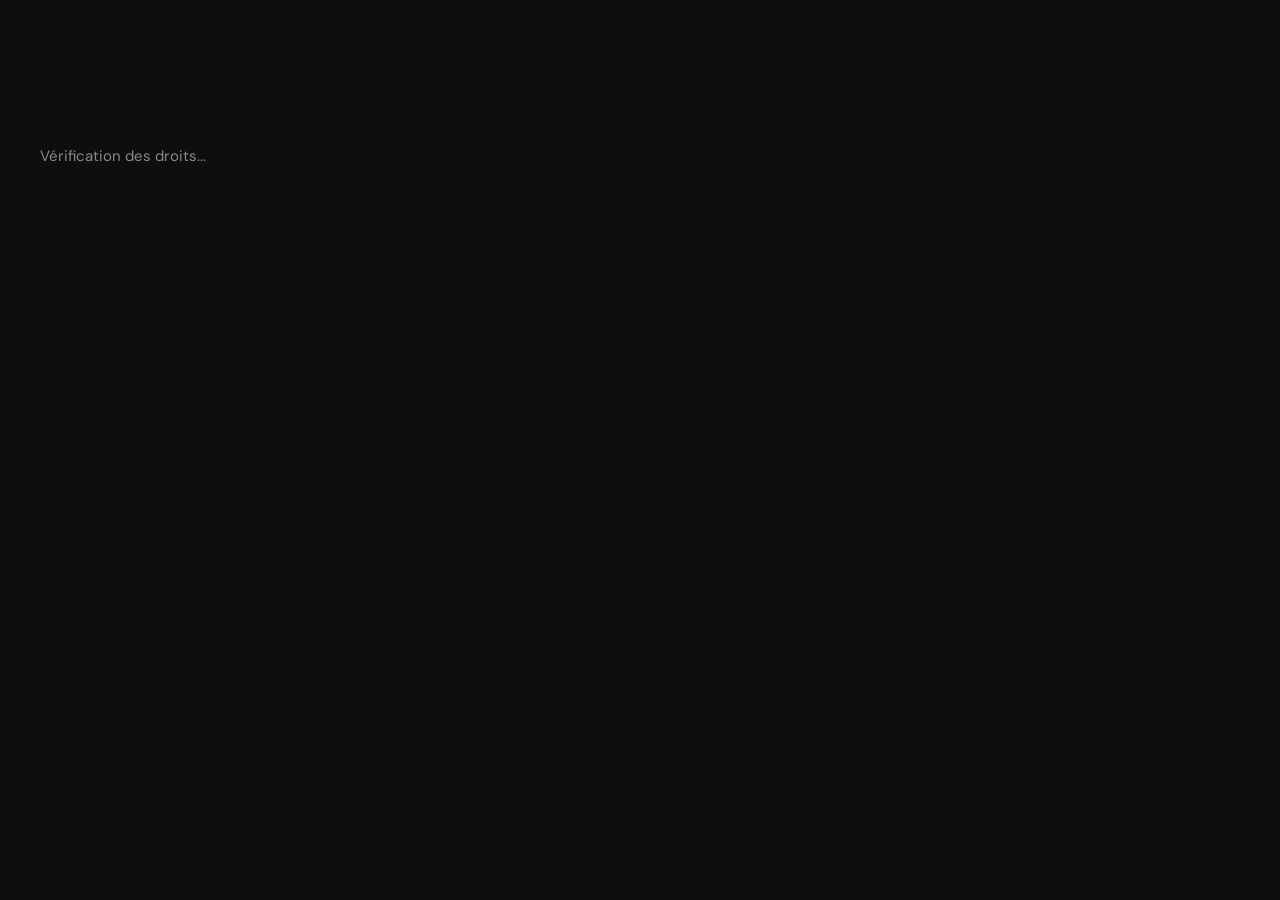
<file: pages/admin.html>
<!DOCTYPE html>
<html lang="fr">
<head>
  <meta charset="UTF-8">
  <meta name="viewport" content="width=device-width, initial-scale=1.0">
  <title>Admin — Nouvelor</title>
  <link rel="stylesheet" href="../css/style.css">
  <style>
    .admin-stats { display: grid; grid-template-columns: repeat(4, 1fr); gap: 20px; margin-bottom: 40px; }
    .stat-card {
      background: var(--dark2);
      border: 1px solid var(--dark4);
      border-radius: var(--radius-lg);
      padding: 24px;
    }
    .stat-num {
      font-family: var(--font-display);
      font-size: 42px;
      font-weight: 600;
      color: var(--gold);
    }
    .stat-label { font-size: 12px; color: var(--muted); margin-top: 4px; text-transform: uppercase; letter-spacing: 1px; }
    .admin-table { width: 100%; border-collapse: collapse; }
    .admin-table th {
      text-align: left;
      font-size: 11px;
      font-weight: 500;
      letter-spacing: 1px;
      text-transform: uppercase;
      color: var(--muted);
      padding: 12px 16px;
      border-bottom: 1px solid var(--dark4);
    }
    .admin-table td {
      padding: 14px 16px;
      font-size: 13px;
      border-bottom: 1px solid rgba(255,255,255,0.04);
      vertical-align: middle;
    }
    .admin-table tr:hover td { background: rgba(255,255,255,0.02); }
    @media (max-width: 768px) { .admin-stats { grid-template-columns: repeat(2, 1fr); } }
  </style>
</head>
<body>
  <div id="navbar-container"></div>
  <div class="page">
    <div class="container section" id="admin-container">
      <div style="color:var(--muted)">Vérification des droits...</div>
    </div>
  </div>
  <div id="footer-container"></div>

  <script type="module">
    import { renderNavbar, renderFooter, formatPrice, formatDate, initAuth, showToast } from '../js/main.js'
    import { supabase } from '../js/supabase.js'

    document.getElementById('navbar-container').innerHTML = renderNavbar()
    document.getElementById('footer-container').innerHTML = renderFooter()
    const { user, profile } = await initAuth()

    if (!user || !profile?.is_admin) {
      document.getElementById('admin-container').innerHTML = `
        <div class="empty-state">
          <div class="empty-state-icon">🚫</div>
          <div class="empty-state-title">Accès refusé</div>
          <p>Vous n'avez pas les droits administrateur.</p>
          <a href="/index.html" class="btn btn-gold">Retour à l'accueil</a>
        </div>`
      return
    }

    const [
      { count: totalListings },
      { count: totalUsers },
      { count: totalBookings },
      { count: pendingListings },
      { data: recentListings },
      { data: recentUsers }
    ] = await Promise.all([
      supabase.from('listings').select('*', { count: 'exact', head: true }),
      supabase.from('users').select('*', { count: 'exact', head: true }),
      supabase.from('bookings').select('*', { count: 'exact', head: true }),
      supabase.from('listings').select('*', { count: 'exact', head: true }).eq('statut', 'actif'),
      supabase.from('listings').select('*, categories(nom), users!owner_id(nom)').order('cree_le', { ascending: false }).limit(20),
      supabase.from('users').select('*').order('cree_le', { ascending: false }).limit(20)
    ])

    document.getElementById('admin-container').innerHTML = `
      <div style="display:flex;align-items:center;justify-content:space-between;margin-bottom:36px">
        <div>
          <div style="font-family:var(--font-display);font-size:40px;font-weight:300">Dashboard Admin</div>
          <div style="font-size:13px;color:var(--muted)">Bienvenue, ${profile.nom}</div>
        </div>
        <span class="badge badge-active">Administrateur</span>
      </div>

      <div class="admin-stats">
        <div class="stat-card">
          <div class="stat-num">${totalListings || 0}</div>
          <div class="stat-label">Annonces totales</div>
        </div>
        <div class="stat-card">
          <div class="stat-num">${pendingListings || 0}</div>
          <div class="stat-label">Annonces actives</div>
        </div>
        <div class="stat-card">
          <div class="stat-num">${totalUsers || 0}</div>
          <div class="stat-label">Utilisateurs</div>
        </div>
        <div class="stat-card">
          <div class="stat-num">${totalBookings || 0}</div>
          <div class="stat-label">Réservations</div>
        </div>
      </div>

      <div class="tabs">
        <button class="tab-btn active" onclick="switchTab('listings')">Annonces</button>
        <button class="tab-btn" onclick="switchTab('users')">Utilisateurs</button>
      </div>

      <!-- LISTINGS TAB -->
      <div id="tab-listings" class="tab-content active">
        <div style="overflow-x:auto">
          <table class="admin-table">
            <thead>
              <tr>
                <th>Titre</th>
                <th>Propriétaire</th>
                <th>Catégorie</th>
                <th>Wilaya</th>
                <th>Prix/jour</th>
                <th>Statut</th>
                <th>Date</th>
                <th>Actions</th>
              </tr>
            </thead>
            <tbody>
              ${recentListings?.map(l => `
                <tr>
                  <td><a href="/pages/listing.html?id=${l.id}" style="color:var(--gold)">${l.titre.substring(0, 40)}${l.titre.length > 40 ? '...' : ''}</a></td>
                  <td>${l.users?.nom || '—'}</td>
                  <td>${l.categories?.nom || '—'}</td>
                  <td>${l.wilaya}</td>
                  <td>${formatPrice(l.prix_par_jour)}</td>
                  <td><span class="badge badge-${l.statut === 'actif' ? 'active' : 'pending'}">${l.statut}</span></td>
                  <td>${formatDate(l.cree_le)}</td>
                  <td>
                    <button class="btn btn-danger btn-sm" onclick="adminDeleteListing('${l.id}')">Suppr.</button>
                    <button class="btn btn-outline btn-sm" onclick="adminToggleListing('${l.id}','${l.statut}')">
                      ${l.statut === 'actif' ? 'Désact.' : 'Activer'}
                    </button>
                  </td>
                </tr>`).join('') || '<tr><td colspan="8" style="color:var(--muted);text-align:center;padding:32px">Aucune annonce</td></tr>'}
            </tbody>
          </table>
        </div>
      </div>

      <!-- USERS TAB -->
      <div id="tab-users" class="tab-content">
        <div style="overflow-x:auto">
          <table class="admin-table">
            <thead>
              <tr>
                <th>Nom</th>
                <th>Wilaya</th>
                <th>Téléphone</th>
                <th>Note</th>
                <th>Admin</th>
                <th>Inscrit le</th>
                <th>Actions</th>
              </tr>
            </thead>
            <tbody>
              ${recentUsers?.map(u => `
                <tr>
                  <td style="font-weight:500">${u.nom}</td>
                  <td>${u.wilaya || '—'}</td>
                  <td>${u.telephone || '—'}</td>
                  <td>${u.note_moyenne > 0 ? u.note_moyenne + '/5' : '—'}</td>
                  <td>${u.is_admin ? '<span class="badge badge-approved">Admin</span>' : '—'}</td>
                  <td>${formatDate(u.cree_le)}</td>
                  <td>
                    <button class="btn btn-outline btn-sm" onclick="toggleAdmin('${u.id}',${u.is_admin})">
                      ${u.is_admin ? 'Retirer admin' : 'Rendre admin'}
                    </button>
                  </td>
                </tr>`).join('') || '<tr><td colspan="7" style="color:var(--muted);text-align:center;padding:32px">Aucun utilisateur</td></tr>'}
            </tbody>
          </table>
        </div>
      </div>
    `

    window.switchTab = function(tab) {
      document.querySelectorAll('.tab-btn').forEach(b => b.classList.remove('active'))
      document.querySelectorAll('.tab-content').forEach(c => c.classList.remove('active'))
      const idx = ['listings', 'users'].indexOf(tab)
      document.querySelectorAll('.tab-btn')[idx]?.classList.add('active')
      document.getElementById(`tab-${tab}`)?.classList.add('active')
    }

    window.adminDeleteListing = async function(id) {
      if (!confirm('Supprimer cette annonce définitivement ?')) return
      await supabase.from('listings').delete().eq('id', id)
      showToast('Annonce supprimée.', 'success')
      location.reload()
    }

    window.adminToggleListing = async function(id, status) {
      const newStatus = status === 'actif' ? 'suspendu' : 'actif'
      await supabase.from('listings').update({ statut: newStatus }).eq('id', id)
      showToast('Statut mis à jour.', 'success')
      location.reload()
    }

    window.toggleAdmin = async function(id, isAdmin) {
      if (!confirm(isAdmin ? 'Retirer les droits admin ?' : 'Donner les droits admin ?')) return
      await supabase.from('users').update({ is_admin: !isAdmin }).eq('id', id)
      showToast('Droits mis à jour.', 'success')
      location.reload()
    }
  </script>
</body>
</html>
</file>
<file: css/style.css>
@import url('https://fonts.googleapis.com/css2?family=Cormorant+Garamond:ital,wght@0,300;0,400;0,600;1,300&family=DM+Sans:wght@300;400;500&display=swap');

:root {
  --gold: #C9A84C;
  --gold-light: #E8C96A;
  --gold-dim: #8a6f2e;
  --dark: #0E0E0E;
  --dark2: #161616;
  --dark3: #1F1F1F;
  --dark4: #2A2A2A;
  --light: #F5F0E8;
  --light2: #EDE7D9;
  --muted: #888;
  --muted2: #555;
  --white: #FFFFFF;
  --danger: #C0392B;
  --success: #1a7a4a;
  --font-display: 'Cormorant Garamond', serif;
  --font-body: 'DM Sans', sans-serif;
  --radius: 4px;
  --radius-lg: 10px;
  --shadow: 0 2px 20px rgba(0,0,0,0.15);
  --shadow-lg: 0 8px 40px rgba(0,0,0,0.25);
  --transition: all 0.25s ease;
}

*, *::before, *::after { box-sizing: border-box; margin: 0; padding: 0; }

html { scroll-behavior: smooth; }

body {
  font-family: var(--font-body);
  background: var(--dark);
  color: var(--light);
  font-size: 15px;
  line-height: 1.6;
  min-height: 100vh;
}

a { color: inherit; text-decoration: none; }
img { max-width: 100%; display: block; }
button { cursor: pointer; font-family: var(--font-body); border: none; outline: none; }
input, textarea, select { font-family: var(--font-body); outline: none; }

/* ── NAVBAR ── */
.navbar {
  position: fixed;
  top: 0; left: 0; right: 0;
  z-index: 1000;
  display: flex;
  align-items: center;
  justify-content: space-between;
  padding: 0 40px;
  height: 64px;
  background: rgba(14,14,14,0.92);
  backdrop-filter: blur(12px);
  border-bottom: 1px solid rgba(201,168,76,0.15);
}

.navbar-logo {
  font-family: var(--font-display);
  font-size: 26px;
  font-weight: 600;
  letter-spacing: 2px;
  color: var(--gold);
}

.navbar-logo span {
  color: var(--light);
  font-weight: 300;
}

.navbar-nav {
  display: flex;
  align-items: center;
  gap: 32px;
  list-style: none;
}

.navbar-nav a {
  font-size: 13px;
  font-weight: 400;
  letter-spacing: 0.5px;
  color: var(--muted);
  transition: var(--transition);
  text-transform: uppercase;
}

.navbar-nav a:hover { color: var(--gold); }

.navbar-actions {
  display: flex;
  align-items: center;
  gap: 12px;
}

/* ── BUTTONS ── */
.btn {
  display: inline-flex;
  align-items: center;
  justify-content: center;
  gap: 8px;
  padding: 10px 22px;
  font-size: 13px;
  font-weight: 500;
  letter-spacing: 0.5px;
  border-radius: var(--radius);
  transition: var(--transition);
  text-transform: uppercase;
}

.btn-gold {
  background: var(--gold);
  color: var(--dark);
}
.btn-gold:hover { background: var(--gold-light); transform: translateY(-1px); }

.btn-outline {
  background: transparent;
  color: var(--gold);
  border: 1px solid var(--gold);
}
.btn-outline:hover { background: rgba(201,168,76,0.08); }

.btn-ghost {
  background: transparent;
  color: var(--light);
  border: 1px solid var(--dark4);
}
.btn-ghost:hover { border-color: var(--muted); }

.btn-danger {
  background: var(--danger);
  color: white;
}

.btn-lg { padding: 14px 32px; font-size: 14px; }
.btn-sm { padding: 7px 16px; font-size: 12px; }
.btn-full { width: 100%; }

.btn:disabled { opacity: 0.5; cursor: not-allowed; transform: none !important; }

/* ── FORMS ── */
.form-group { margin-bottom: 20px; }

.form-label {
  display: block;
  font-size: 11px;
  font-weight: 500;
  letter-spacing: 1px;
  text-transform: uppercase;
  color: var(--muted);
  margin-bottom: 8px;
}

.form-input {
  width: 100%;
  padding: 12px 16px;
  background: var(--dark3);
  border: 1px solid var(--dark4);
  border-radius: var(--radius);
  color: var(--light);
  font-size: 14px;
  transition: var(--transition);
}

.form-input:focus {
  border-color: var(--gold);
  background: var(--dark2);
}

.form-input::placeholder { color: var(--muted2); }

textarea.form-input { resize: vertical; min-height: 120px; }

select.form-input {
  appearance: none;
  background-image: url("data:image/svg+xml,%3Csvg xmlns='http://www.w3.org/2000/svg' width='12' height='12' viewBox='0 0 12 12'%3E%3Cpath fill='%23888' d='M6 8L1 3h10z'/%3E%3C/svg%3E");
  background-repeat: no-repeat;
  background-position: right 14px center;
  padding-right: 36px;
}

.form-error {
  font-size: 12px;
  color: #e74c3c;
  margin-top: 6px;
}

/* ── CARDS ── */
.card {
  background: var(--dark2);
  border: 1px solid var(--dark4);
  border-radius: var(--radius-lg);
  overflow: hidden;
  transition: var(--transition);
}

.card:hover {
  border-color: rgba(201,168,76,0.3);
  transform: translateY(-2px);
  box-shadow: var(--shadow-lg);
}

.card-img {
  width: 100%;
  height: 200px;
  object-fit: cover;
  background: var(--dark3);
}

.card-img-placeholder {
  width: 100%;
  height: 200px;
  background: var(--dark3);
  display: flex;
  align-items: center;
  justify-content: center;
  font-size: 40px;
  color: var(--muted2);
}

.card-body { padding: 18px; }

.card-category {
  font-size: 10px;
  font-weight: 500;
  letter-spacing: 1.5px;
  text-transform: uppercase;
  color: var(--gold);
  margin-bottom: 8px;
}

.card-title {
  font-family: var(--font-display);
  font-size: 20px;
  font-weight: 400;
  color: var(--light);
  margin-bottom: 6px;
  line-height: 1.3;
}

.card-location {
  font-size: 12px;
  color: var(--muted);
  margin-bottom: 14px;
}

.card-footer {
  display: flex;
  align-items: center;
  justify-content: space-between;
  padding-top: 14px;
  border-top: 1px solid var(--dark4);
}

.card-price {
  font-family: var(--font-display);
  font-size: 22px;
  font-weight: 600;
  color: var(--gold);
}

.card-price span {
  font-family: var(--font-body);
  font-size: 12px;
  color: var(--muted);
  font-weight: 300;
}

.card-rating {
  display: flex;
  align-items: center;
  gap: 4px;
  font-size: 12px;
  color: var(--muted);
}

.star { color: var(--gold); }

/* ── GRID ── */
.container { max-width: 1200px; margin: 0 auto; padding: 0 24px; }
.grid-listings { display: grid; grid-template-columns: repeat(auto-fill, minmax(280px, 1fr)); gap: 24px; }

/* ── SECTION ── */
.section { padding: 80px 0; }
.section-title {
  font-family: var(--font-display);
  font-size: 42px;
  font-weight: 300;
  color: var(--light);
  margin-bottom: 8px;
}
.section-subtitle { font-size: 14px; color: var(--muted); margin-bottom: 48px; }
.gold-line {
  width: 48px;
  height: 1px;
  background: var(--gold);
  margin: 16px 0 32px;
}

/* ── BADGE ── */
.badge {
  display: inline-block;
  padding: 3px 10px;
  font-size: 10px;
  font-weight: 500;
  letter-spacing: 1px;
  text-transform: uppercase;
  border-radius: 20px;
}
.badge-pending { background: rgba(201,168,76,0.15); color: var(--gold); }
.badge-approved { background: rgba(26,122,74,0.15); color: #2ecc71; }
.badge-refused { background: rgba(192,57,43,0.15); color: #e74c3c; }
.badge-active { background: rgba(26,122,74,0.15); color: #2ecc71; }

/* ── ALERT ── */
.alert {
  padding: 14px 18px;
  border-radius: var(--radius);
  font-size: 13px;
  margin-bottom: 20px;
  border-left: 3px solid;
}
.alert-error { background: rgba(192,57,43,0.1); border-color: var(--danger); color: #e74c3c; }
.alert-success { background: rgba(26,122,74,0.1); border-color: var(--success); color: #2ecc71; }
.alert-info { background: rgba(201,168,76,0.08); border-color: var(--gold); color: var(--gold); }

/* ── DIVIDER ── */
.divider {
  border: none;
  border-top: 1px solid var(--dark4);
  margin: 32px 0;
}

/* ── LOADING ── */
.spinner {
  width: 20px; height: 20px;
  border: 2px solid var(--dark4);
  border-top-color: var(--gold);
  border-radius: 50%;
  animation: spin 0.7s linear infinite;
  display: inline-block;
}
@keyframes spin { to { transform: rotate(360deg); } }

.loading-screen {
  position: fixed; inset: 0;
  background: var(--dark);
  display: flex;
  align-items: center;
  justify-content: center;
  z-index: 9999;
  flex-direction: column;
  gap: 16px;
}

.loading-logo {
  font-family: var(--font-display);
  font-size: 36px;
  font-weight: 600;
  color: var(--gold);
  letter-spacing: 3px;
  animation: pulse 1.5s ease-in-out infinite;
}

@keyframes pulse { 0%,100%{opacity:1} 50%{opacity:0.5} }

/* ── MODAL ── */
.modal-overlay {
  position: fixed; inset: 0;
  background: rgba(0,0,0,0.7);
  backdrop-filter: blur(4px);
  z-index: 2000;
  display: flex;
  align-items: center;
  justify-content: center;
  padding: 24px;
  opacity: 0;
  pointer-events: none;
  transition: var(--transition);
}
.modal-overlay.open { opacity: 1; pointer-events: all; }

.modal {
  background: var(--dark2);
  border: 1px solid var(--dark4);
  border-radius: var(--radius-lg);
  padding: 36px;
  width: 100%;
  max-width: 480px;
  transform: translateY(20px);
  transition: var(--transition);
}
.modal-overlay.open .modal { transform: translateY(0); }

.modal-title {
  font-family: var(--font-display);
  font-size: 28px;
  font-weight: 400;
  margin-bottom: 24px;
  color: var(--light);
}

.modal-close {
  position: absolute;
  top: 16px; right: 16px;
  background: none;
  color: var(--muted);
  font-size: 20px;
  line-height: 1;
}
.modal-close:hover { color: var(--light); }

/* ── FOOTER ── */
.footer {
  border-top: 1px solid var(--dark4);
  padding: 48px 0 32px;
  margin-top: 80px;
}
.footer-logo {
  font-family: var(--font-display);
  font-size: 28px;
  font-weight: 600;
  color: var(--gold);
  letter-spacing: 2px;
  margin-bottom: 8px;
}
.footer-tagline { font-size: 13px; color: var(--muted); margin-bottom: 32px; }
.footer-bottom {
  display: flex;
  align-items: center;
  justify-content: space-between;
  padding-top: 24px;
  border-top: 1px solid var(--dark4);
  font-size: 12px;
  color: var(--muted2);
}

/* ── TABS ── */
.tabs { display: flex; gap: 0; border-bottom: 1px solid var(--dark4); margin-bottom: 32px; }
.tab-btn {
  padding: 12px 24px;
  font-size: 13px;
  font-weight: 500;
  color: var(--muted);
  background: none;
  border-bottom: 2px solid transparent;
  transition: var(--transition);
  text-transform: uppercase;
  letter-spacing: 0.5px;
}
.tab-btn.active { color: var(--gold); border-bottom-color: var(--gold); }
.tab-btn:hover { color: var(--light); }
.tab-content { display: none; }
.tab-content.active { display: block; }

/* ── EMPTY STATE ── */
.empty-state {
  text-align: center;
  padding: 64px 24px;
  color: var(--muted);
}
.empty-state-icon { font-size: 48px; margin-bottom: 16px; }
.empty-state-title { font-family: var(--font-display); font-size: 24px; color: var(--light2); margin-bottom: 8px; }
.empty-state p { font-size: 13px; margin-bottom: 24px; }

/* ── RESPONSIVE ── */
@media (max-width: 768px) {
  .navbar { padding: 0 20px; }
  .navbar-nav { display: none; }
  .container { padding: 0 16px; }
  .section { padding: 48px 0; }
  .section-title { font-size: 32px; }
  .grid-listings { grid-template-columns: repeat(auto-fill, minmax(240px, 1fr)); gap: 16px; }
}

/* ── UTILITIES ── */
.text-gold { color: var(--gold); }
.text-muted { color: var(--muted); }
.text-center { text-align: center; }
.mt-8 { margin-top: 8px; }
.mt-16 { margin-top: 16px; }
.mt-24 { margin-top: 24px; }
.mt-32 { margin-top: 32px; }
.mb-8 { margin-bottom: 8px; }
.mb-16 { margin-bottom: 16px; }
.mb-24 { margin-bottom: 24px; }
.flex { display: flex; }
.flex-center { display: flex; align-items: center; justify-content: center; }
.gap-8 { gap: 8px; }
.gap-16 { gap: 16px; }
.hidden { display: none !important; }
.page { padding-top: 64px; min-height: 100vh; }
</file>
